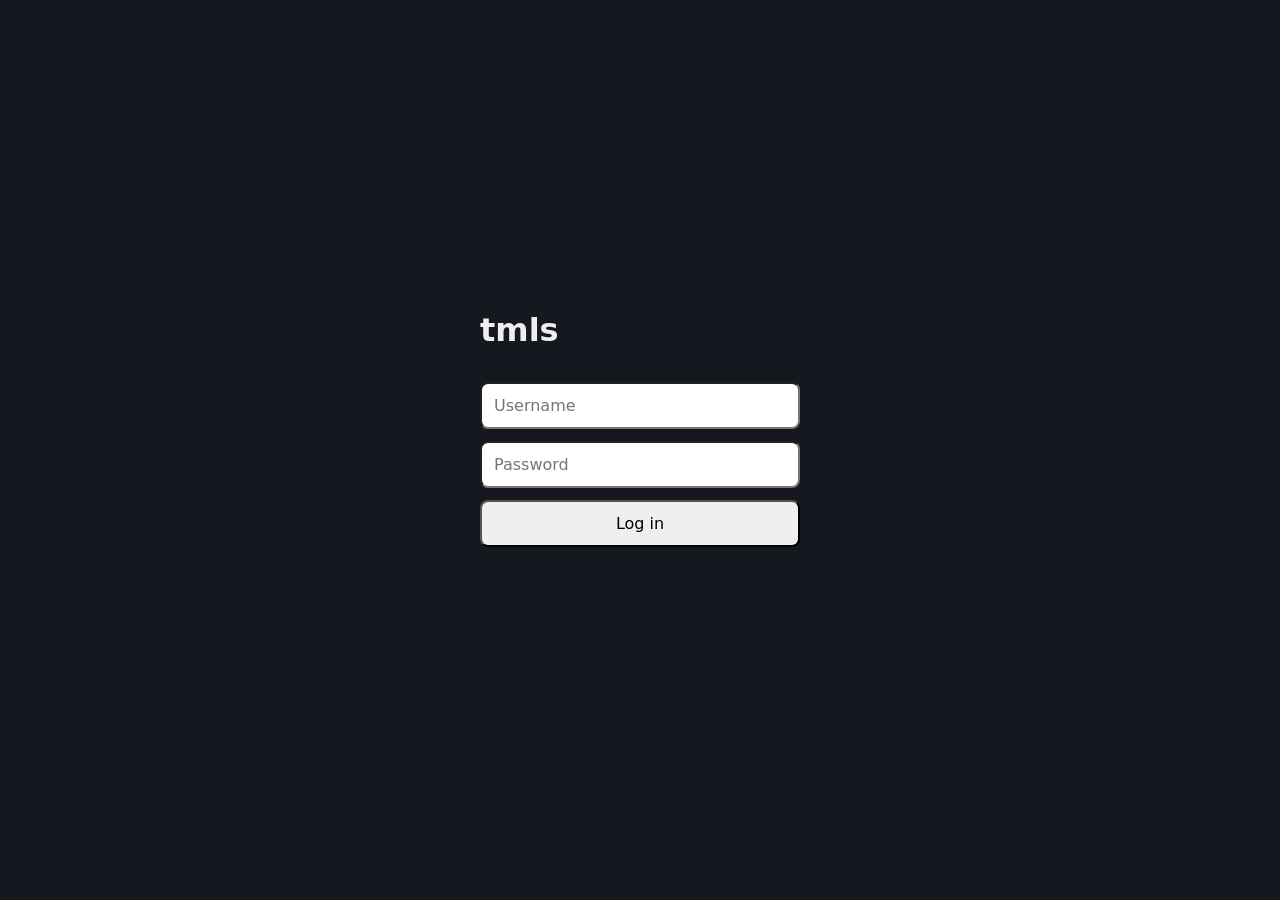
<file: src/tmls/web/static/login.html>
<!doctype html>
<html lang="en">
<head><meta charset="utf-8"><meta name="viewport" content="width=device-width, initial-scale=1"><title>tmls login</title>
<style>body{font:16px system-ui;background:#15191f;color:#eee;display:grid;place-items:center;min-height:100vh;margin:0}form{display:grid;gap:12px;width:min(320px,90vw)}input,button{font:inherit;padding:12px;border-radius:8px}button{cursor:pointer}#error{color:#e06c75;min-height:1.2em}</style></head>
<body><form method="post" action="/login"><h1>tmls</h1><input name="username" autocomplete="username" placeholder="Username" required><input name="password" type="password" autocomplete="current-password" placeholder="Password" required><button>Log in</button><p id="error" role="alert"></p></form>
<script>
const form = document.querySelector("form"), button = form.querySelector("button");
const error = new URLSearchParams(location.search).get("error");
if (error !== null) {
  // the username comes back from this tab's storage, never from the URL
  try { form.username.value = sessionStorage.getItem("tmls-user") || ""; } catch {}
  if (form.username.value) form.password.focus();
  document.getElementById("error").textContent = error === "locked"
    ? "Too many wrong passwords; try again in a few minutes." : "Wrong username or password.";
}
form.addEventListener("submit", () => {
  try { sessionStorage.setItem("tmls-user", form.username.value); } catch {}
  button.disabled = true;  // a second click must not count as a second wrong password
  button.textContent = "Checking…";
});
addEventListener("pageshow", () => { button.disabled = false; button.textContent = "Log in"; });  // Back to this page
</script></body>
</html>
</file>
